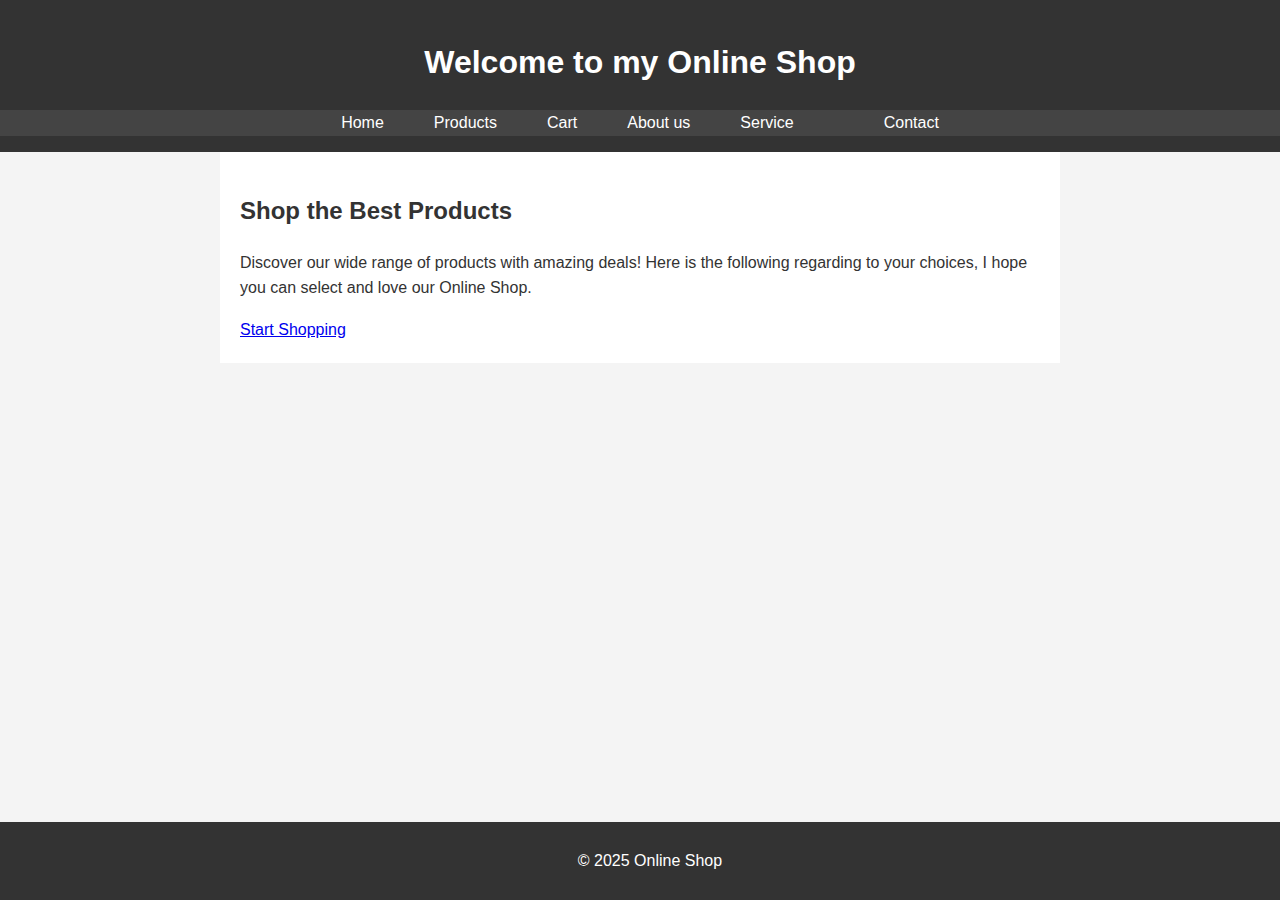
<file: index.html>
<!DOCTYPE html>
<html lang="en">
<head>
    <meta charset="UTF-8">
    <meta name="viewport" content="width=device-width, initial-scale=1.0">
    <title>Online Shop - Home</title>
    <link rel="stylesheet" href="./css/style.css">
</head>
<body>
    <header>
        <h1>Welcome to my Online Shop</h1>
        <nav>
            <ul>
                <li><a href="index.html">Home</a></li>
                <li><a href="products.html">Products</a></li>
                <li><a href="cart.html">Cart</a></li>
                <li><a href="about.html">About us</a></li>
                <li><a href="service.html">Service<a></li>
                <li><a href="contact.html">Contact</a></li>
            </ul>
        </nav>
    </header>
    <main>
        <section>
            <h2>Shop the Best Products</h2>
            <p>Discover our wide range of products with amazing deals! Here is the following regarding to your choices,
                I hope you can select and love our Online Shop.
            </p>
            <a href="products.html" class="btn">Start Shopping</a>
        </section>
    </main>
    <footer>
        <p>&copy; 2025 Online Shop</p>
    </footer>
</body>
</html>
</file>
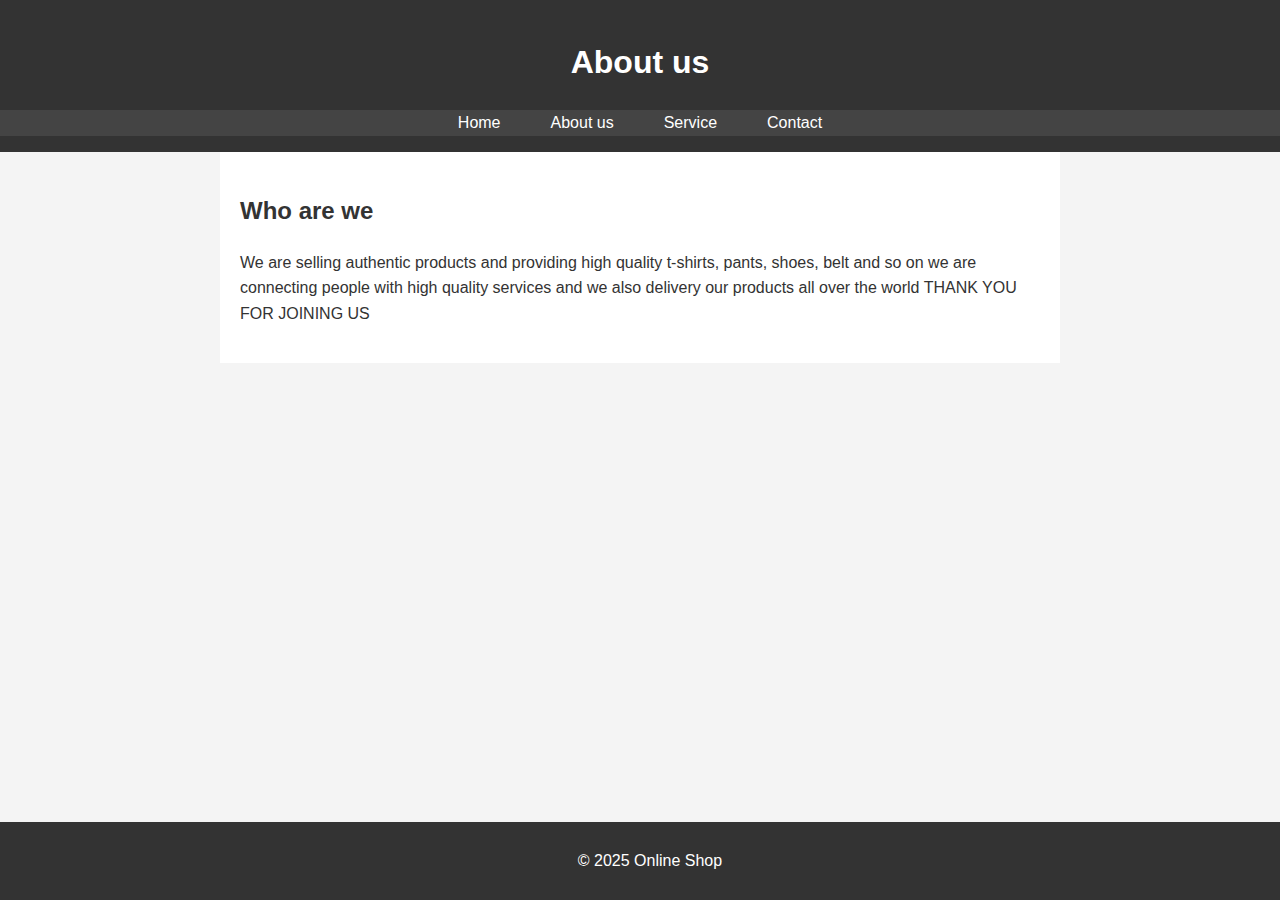
<file: about.html>
<!DOCTYPE html>
<html lang="en">
<head>
    <meta charset="UTF-8">
    <meta name="viewport" content="width=device-width, initial-scale=1.0">
    <title>DocumentOnline Shop - About us</title>
    <link rel="stylesheet" href="./css/style.css">
</head>
<body>
    <header>
        <h1>About us</h1>
        <nav>
            <ul>
                <li><a href="index.html">Home</a></li>
                <li><a href="about.html">About us</a></li>
                <li><a href="service.html">Service</a></li>
                <li><a href="contact.html">Contact</a></li>
            </ul>
        </nav>
    </header>
    <main>
        <section>
            <h2>Who are we</h2>
            <p>We are selling authentic products and providing high quality t-shirts, pants, shoes, belt and so on
                we are connecting people with high quality services and we also delivery our products all over
                                                         the world
                                                  THANK YOU FOR JOINING US
         </p>
        </section>
    </main>
    <footer>
        <p>&copy; 2025 Online Shop</p>
    </footer>
</body>
</html>
</file>
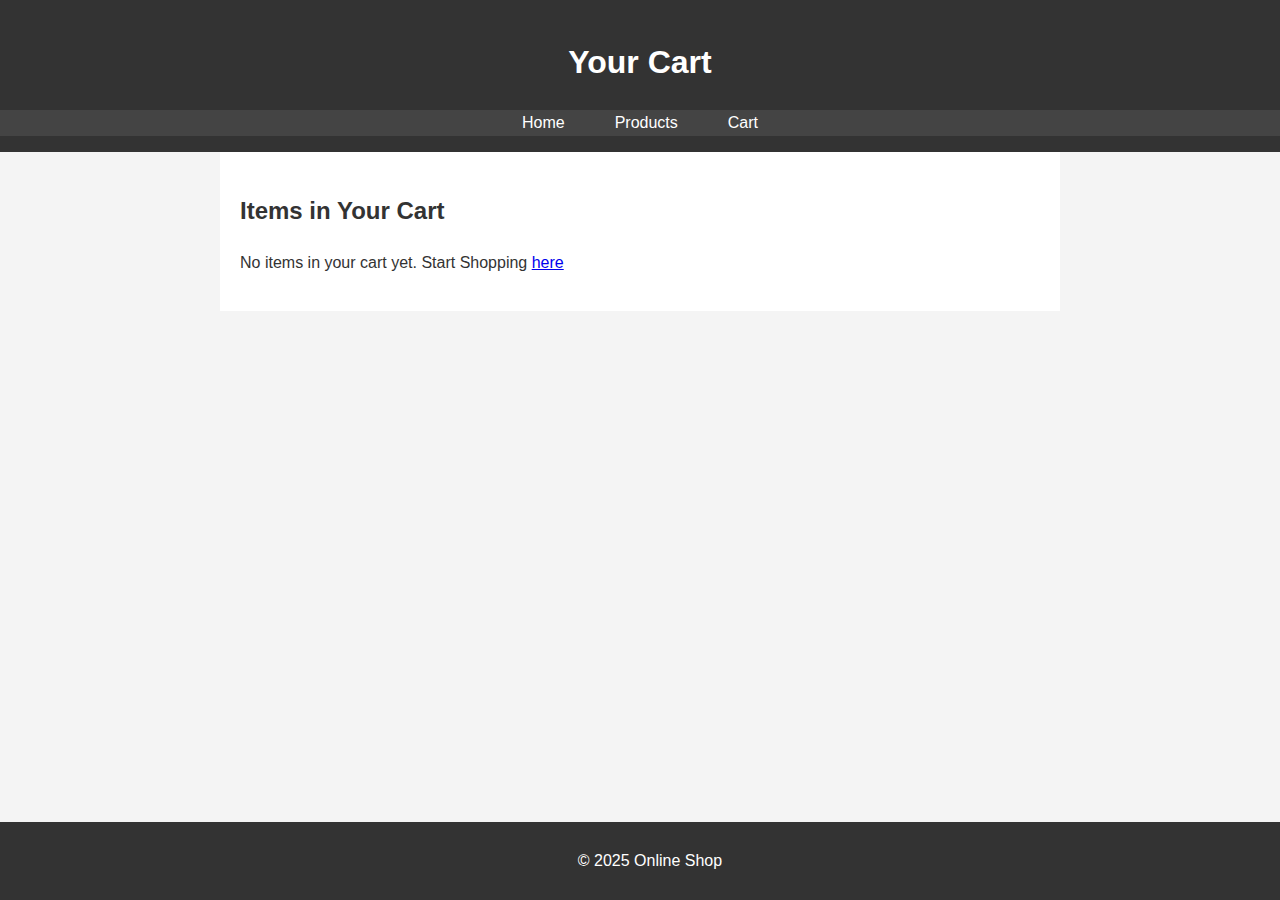
<file: cart.html>
<!DOCTYPE html>
<html lang="en">
<head>
    <meta charset="UTF-8">
    <meta name="viewport" content="width=device-width, initial-scale=1.0">
    <title>Online Shop - Cart</title>
    <link rel="stylesheet" href="./css/style.css">
</head>
<body>
    <header>
        <h1>Your Cart</h1>
        <nav>
            <ul>
                <li><a href="index.html">Home</a></li>
                <li><a href="products.html">Products</a></li>
                <li><a href="cart.html">Cart</a></li>
            </ul>
        </nav>
    </header>
    <main>
        <section>
            <h2>Items in Your Cart</h2>
            <p>No items in your cart yet. Start Shopping <a href="products.html">here</a></p>
        </section>
    </main>
    <footer>
        <p>&copy; 2025 Online Shop</p>
    </footer>
</body>
</html>
</file>
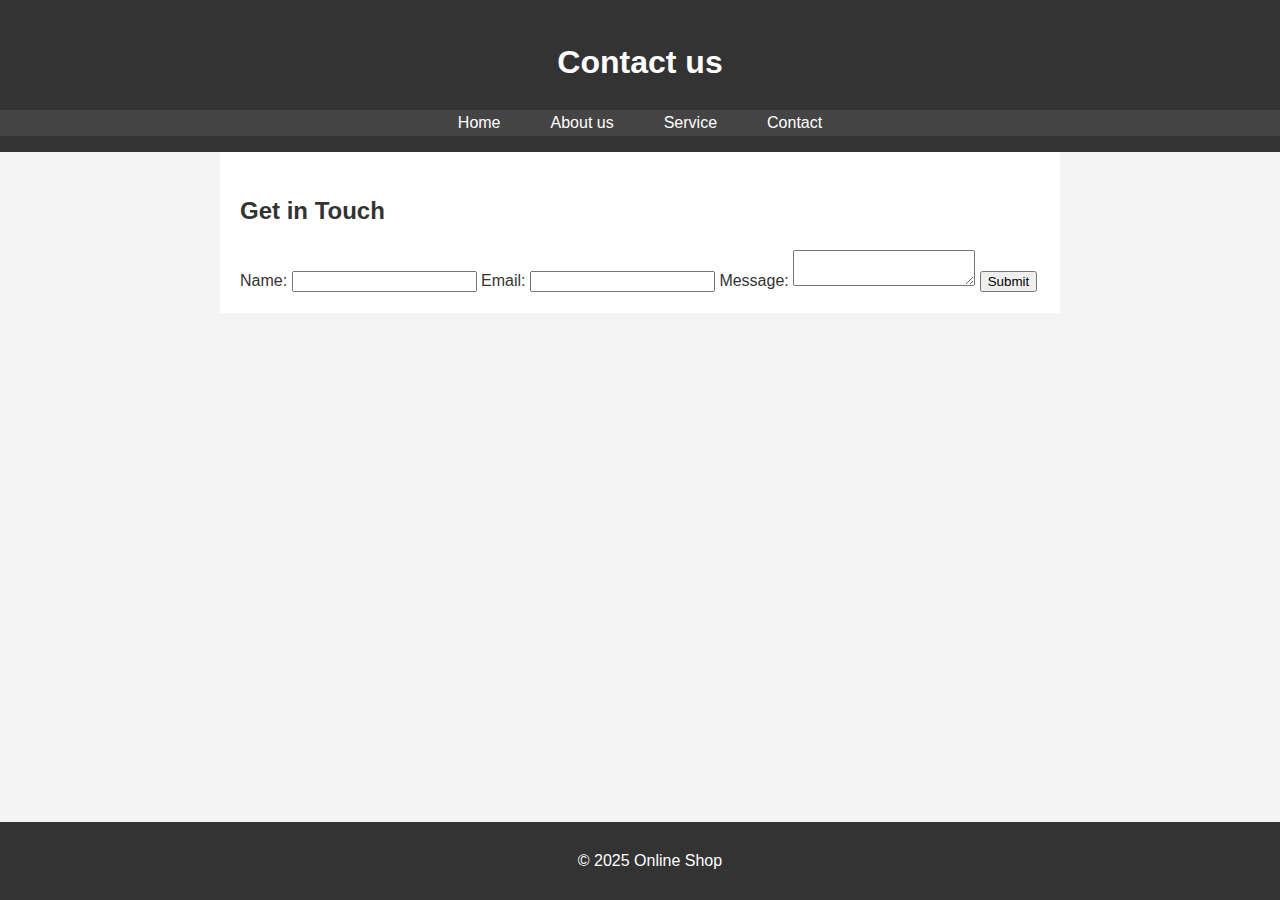
<file: contact.html>
<!DOCTYPE html>
<html lang="en">
<head>
    <meta charset="UTF-8">
    <meta name="viewport" content="width=device-width, initial-scale=1.0">
    <title>Contact us</title>
    <link rel="stylesheet" href="./css/style.css">
</head>
<body>
    <header>
        <h1>Contact us</h1>
        <nav>
            <ul>
                <li><a href="index.html">Home</a></li>
                <li><a href="about.html">About us</a></li>
                <li><a href="service.html">Service</a></li>
                <li><a href="contact.html">Contact</a></li>
            </ul>
        </nav>
    </header>
    <main>
        <section>
            <h2>Get in Touch</h2>
            <form>
                <label for="name">Name:</label>
                <input type="email" id="email" name="name" required>
                <label for="email">Email:</label>
                <input type="email" id="email" name="email" required>
                <label for="message">Message:</label>
                <textarea id="message" name="message" required></textarea>
                <button type="submit">Submit</button>
            </form>
        </section>
    </main>
    <footer>
        <p>&copy; 2025 Online Shop</p>
    </footer>
</body>
</html>
</file>
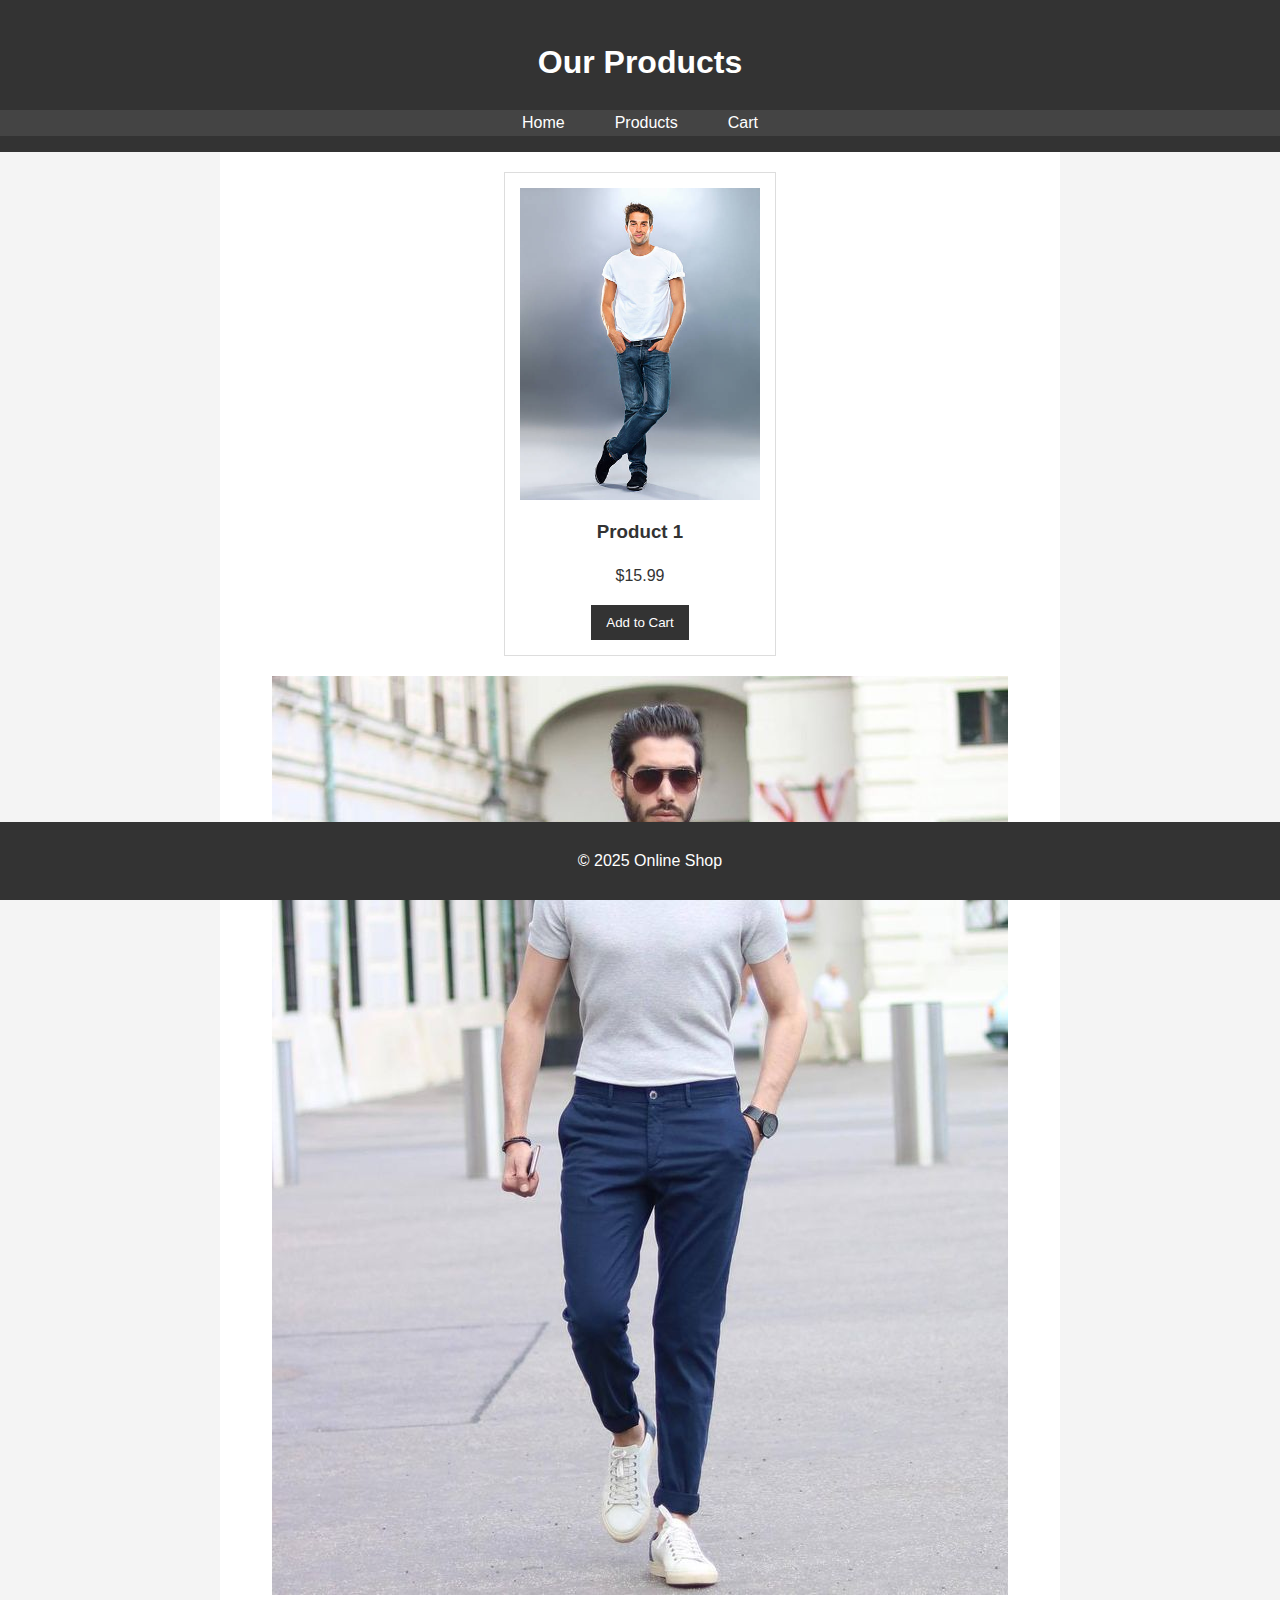
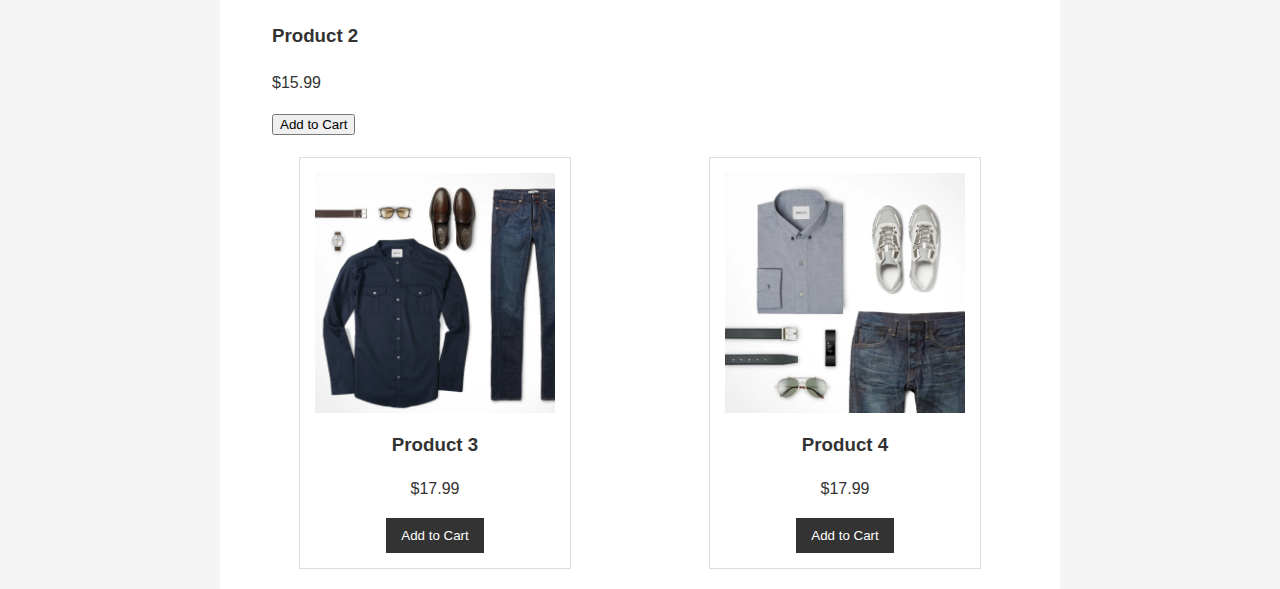
<file: products.html>
<!DOCTYPE html>
<html lang="en">
<head>
    <meta charset="UTF-8">
    <meta name="viewport" content="width=device-width, initial-scale=1.0">
    <title>Online Shop - Products</title>
    <link rel="stylesheet" href="./css/style.css">
</head>
<body>
    <header>
        <h1>Our Products</h1>
        <nav>
            <ul>
                <li><a href="index.html">Home</a></li>
                <li><a href="products.html">Products</a></li>
                <li><a href="cart.html">Cart</a></li>
            </ul>
        </nav>
    </header>
    <main>
        <section class="product-list">
            <div class="product">
                <img src="photo1.jpg" alt="Product 1">
                <h3>Product 1</h3>
                <p>$15.99</p>
                <button>Add to Cart</button>
            </div>
            <div class="products">
                <img src="photo2.jpg" alt="Product 2">
                <h3>Product 2</h3>
                <p>$15.99</p>
                <button>Add to Cart</button>
            </div>
            <div class="product">
                <img src="photo3.jpg" alt="Product 3">
                <h3>Product 3</h3>
                <p>$17.99</p>
                <button>Add to Cart</button>
            </div>
            <div class="product">
                <img src="photo4.jpg" alt="Product 4">
                <h3>Product 4</h3>
                <p>$17.99</p>
                <button>Add to Cart</button>
            </div>
        </section>
    </main>
    <footer>
        <p>&copy; 2025 Online Shop</p>
    </footer>
</body>
</html
</file>
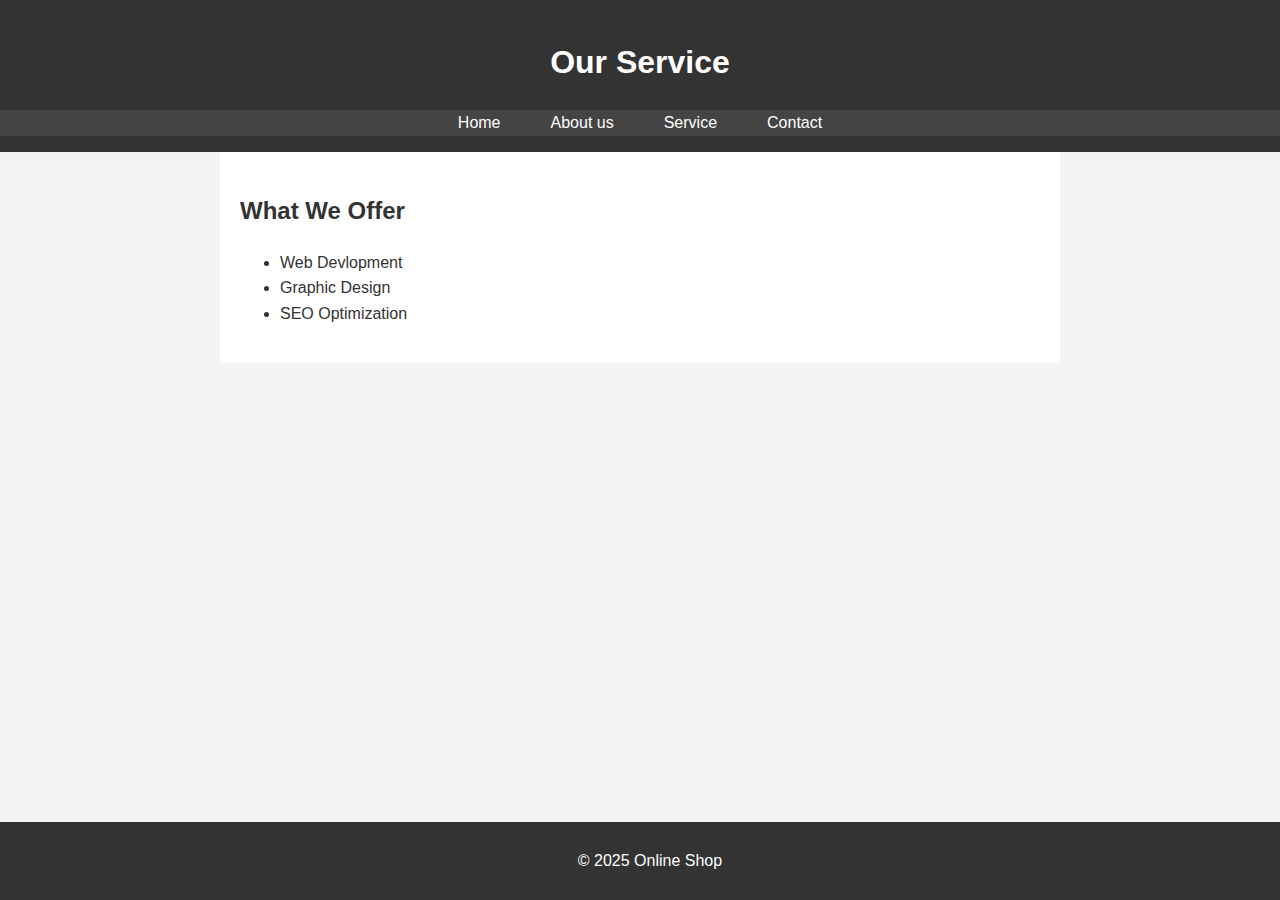
<file: service.html>
<!DOCTYPE html>
<html lang="en">
<head>
    <meta charset="UTF-8">
    <meta name="viewport" content="width=device-width, initial-scale=1.0">
    <title>Our Service</title>
    <link rel="stylesheet" href="./css/style.css">
</head>
<body>
    <header>
        <h1>Our Service</h1>
        <nav>
            <ul>
                <li><a href="index.html">Home</a></li>
                <li><a href="about.html">About us</a></li>
                <li><a href="service.html">Service</a></li>
                <li><a href="contact.html">Contact</a></li>
            </ul>
        </nav>
    </header>
    <main>
        <section>
            <h2>What We Offer</h2>
            <ul>
                <li>Web Devlopment</li>
                <li>Graphic Design</li>
                <li>SEO Optimization</li>
            </ul>
        </section>
    </main>
    <footer>
        <p>&copy; 2025 Online Shop</p>
    </footer>
</body>
</html>
</file>
<file: css/style.css>
body{
    font-family: Arial, sans-serif;
    margin: 0;
    padding: 0;
    line-height: 1.6;
    color: #333;
    background-color: #f4f4f4;
}
header{
    background: #333;
    color: #fff;
    padding: 1rem 0;
    text-align: center;
}
nav ul{
    list-style: none;
    padding: 0;
    margin: 0;
    display: flex;
    justify-content: center;
    background: #444;
}
nav ul li{
    margin: 0 15px;
}
nav ul li a{
    color: #fff;
    text-decoration: none;
    padding: 5px 10px;
}
nav ul li a:hover{
    background: #555;
    border-radius: 5px;
}
main{
    padding: 20px;
    max-width: 800px;
    margin: auto;
    background: #fff;
    box-shadow: 0 0 10px rgbaI(0, 0, 0, 0, 0.1);
}
.product-list{
    display: flex;
    gap: 20px;
    justify-content: space-around;
    flex-wrap: wrap;
}
.product{
    border: 1px solid #ddd;
    padding: 15px;
    text-align: center;
    background: #fff;
    width: 30%;
}
.product img{
    max-width: 100%;
    height: auto;
}
.product h3{
    margin: 10px 0;
}
.product button{
    background: #333;
    color: #fff;
    padding: 10px 15px;
    border: none;
    cursor: pointer;
}
.product button:hover{
    background: #555;
}
footer{
    text-align: center;
    padding: 10px;
    background: #333;
    color: #fff;
    position: fixed;
    width: 100%;
    bottom: 0;
}
</file>
